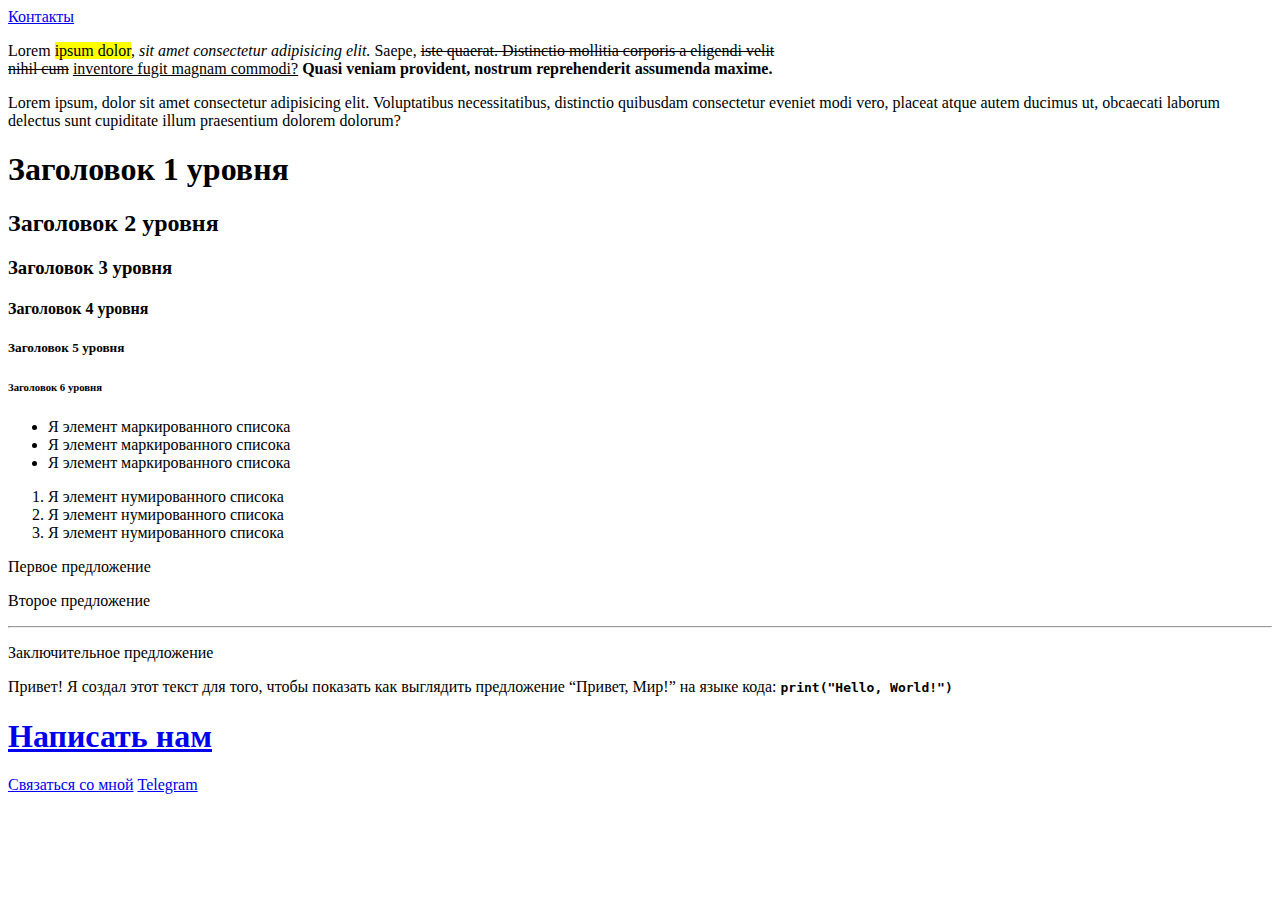
<file: learning/index.html>
<!DOCTYPE html>
<html lang="en">
<head>
     <meta charset="UTF-8">
     <meta name="viewport" content="width=device-width, initial-scale=1.0">
     <title>Learnin</title>
</head>
<body>

     <a href="#contacts">Контакты</a>

     <!-- Урок 3-->
     <p>Lorem <mark>ipsum dolor</mark>, <i>sit amet consectetur adipisicing elit.</i> Saepe, <s>iste quaerat. Distinctio mollitia corporis a eligendi velit <br/> nihil cum</s> <u>inventore fugit magnam commodi?</u> <b>Quasi veniam provident, nostrum reprehenderit assumenda maxime.</b></p>
     <p>Lorem ipsum, dolor sit amet consectetur adipisicing elit. Voluptatibus necessitatibus, distinctio quibusdam consectetur eveniet modi vero, placeat atque autem ducimus ut, obcaecati laborum delectus sunt cupiditate illum praesentium dolorem dolorum?</p>

     <!-- p - в данном случае просто блок с текстом, для которого можно применять разные атрибуты типа class и т.п, а b  ровно тоже самый блок с текстом, только шрифт Жирный, а i превращает текст в курсив. Также стоит добавить информацию про тег s для зачеркнутого текста, тег strong -  аналон b, но скрин ридер будет считать информацию важной. Точно также и em придает больший смысл для курсива, нежели i. Тег u в свою очередь подчеркивает определенную часть текста. Тег mark выделяет обозначенную вами часть текста цветом. Тег br  указывается в том месте, где нужно выполнить перенос строки -->

     <!-- Урок 4 -->
     <h1>Заголовок 1 уровня</h1>
     <h2>Заголовок 2 уровня</h2>
     <h3>Заголовок 3 уровня</h3>
     <h4>Заголовок 4 уровня</h4>
     <h5>Заголовок 5 уровня</h5>
     <h6>Заголовок 6 уровня</h6>

     <ul>
          <li>Я элемент маркированного списока</li>
          <li>Я элемент маркированного списока</li>
          <li>Я элемент маркированного списока</li>
     </ul>

     <ol>
          <li>Я элемент нумированного списока</li>
          <li>Я элемент нумированного списока</li>
          <li>Я элемент нумированного списока</li>
     </ol>

     <!-- Урок 5 -->
     <p>Первое предложение</p>
     <p>Второе предложение</p>
     <hr/>
     <p>Заключительное предложение</p>

     <!-- Тег hr  создает горизонтальную черту, которая позволяет отделить нужную часть информации от другой -->

     <p> Привет! Я создал этот текст для того, чтобы показать как выглядить предложение <q>Привет, Мир!</q> на языке кода: <strong><code>print("Hello, World!")</code></strong></p>

     <!-- Тег code используется для того, чтобы продемонстрировать частичку кода в твоем тексте -->

     <!-- Урок 6 -->

     <h1 id="contacts">
          <a href="mailto:ssselery@gmail.com">Написать нам<a>
     </h1>

     <!-- В самом начале я сделал ссылку на id заголовка контактов с символом #, теперь при нажатии на данную ссылку меня автоматически будет перебрасывать на ту часть страницы, где лежит блок с id = contacts. это называется  Якорная Ссылка  -->

     <!-- Также я добавил в атрибут href  ссылку на свою почту, добавляя возможность написать письмо мне через mailto:example@gmail.com -->

     <a href="/some-file.zip" download=""></a>

     <!-- Также через тег a можно добавить возможность скачивать что-то на вашем сайте, важно добавить атрибут download  -->

     <a href="tel:+79775200671">Связаться со мной</a>

     <!-- Ты также можешь добавить возможность связаться с тобой по указанному телефону, если в ссылке добавишь  tel: и после двоеточия укажешь нужный номер телефона -->

     <a href="https://t.me/schmunkem">Telegram</a>
</body>
</html>
</file>
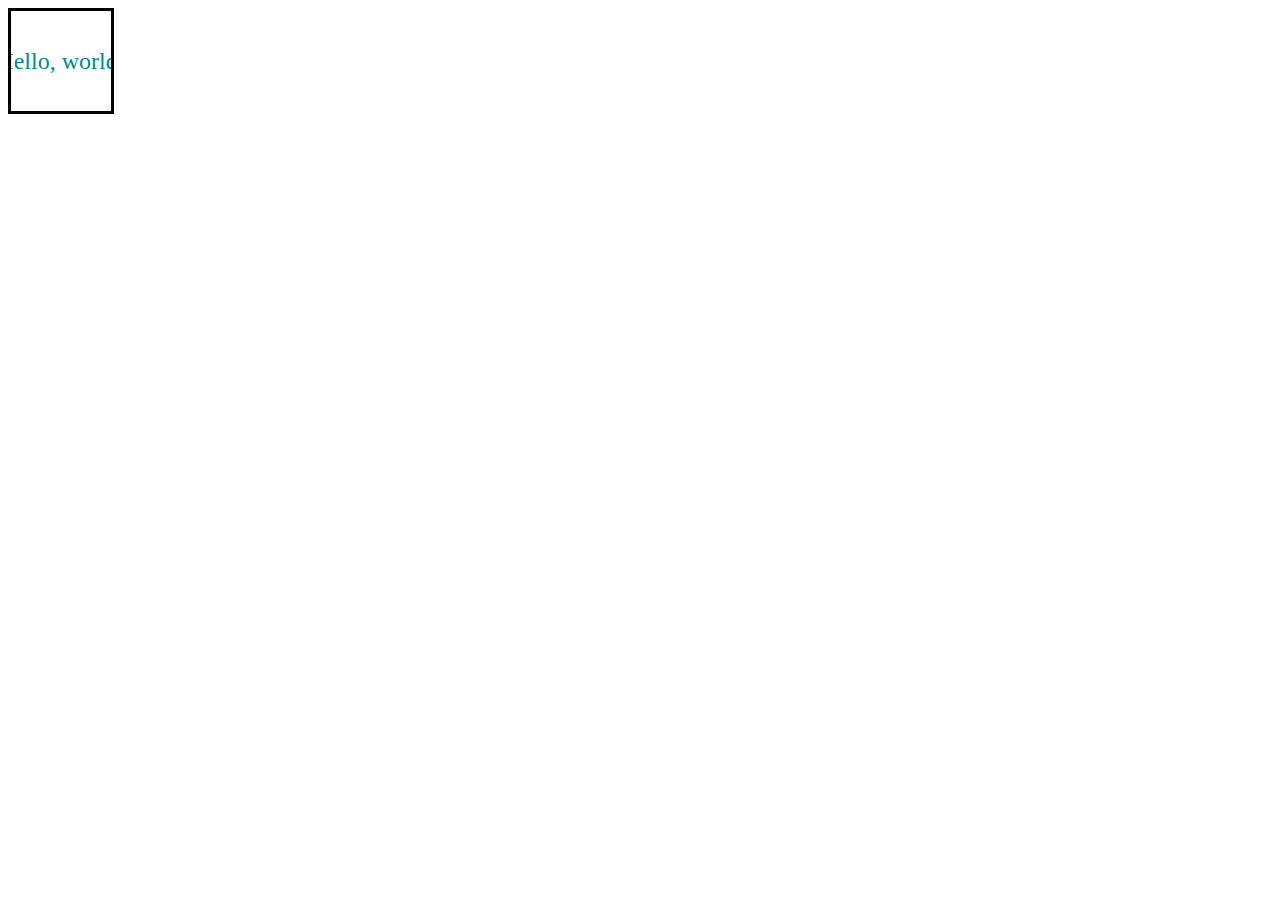
<file: learning/just_scss/index.html>
<!DOCTYPE html>
<html lang="en">
<head>
     <meta charset="UTF-8">
     <meta name="viewport" content="width=device-width, initial-scale=1.0">
     <title>Test SCSS</title>
     <link rel="stylesheet" href="../../css/styles.css">
</head>
<body>
     <div class="wrapper"><p class="wrapper__phrase">Hello, world!</p></div>
</body>
</html>
</file>
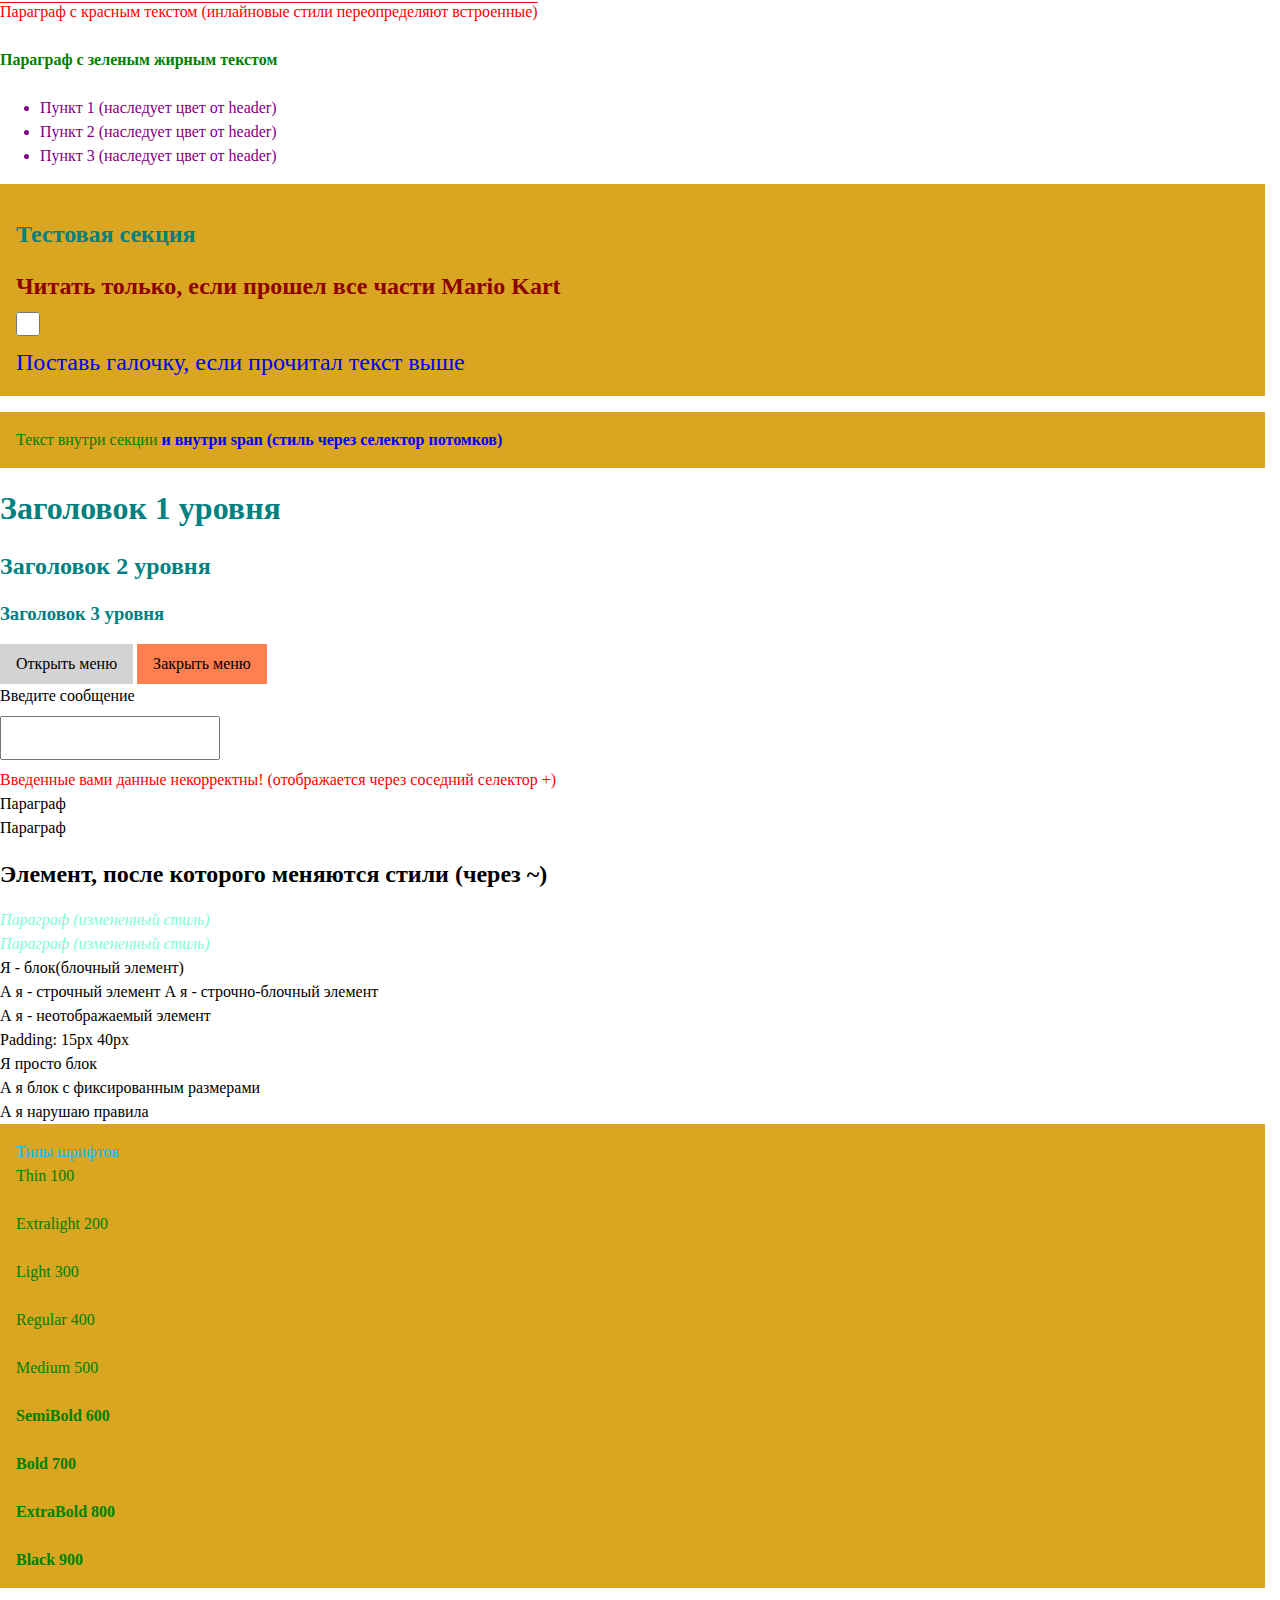
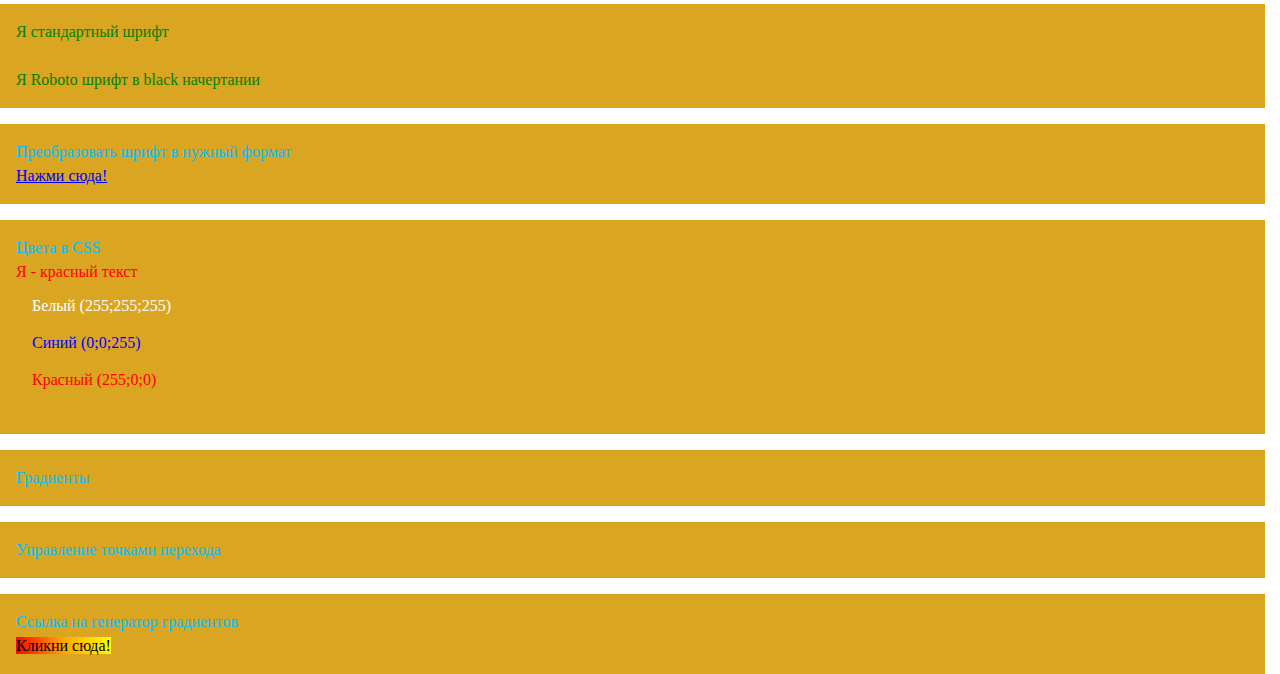
<file: learning/just_css/css_help.html>
<!DOCTYPE html>
<html lang="en">
<head>
    <meta charset="UTF-8">
    <meta name="viewport" content="width=device-width, initial-scale=1.0">
    <link rel="stylesheet" href="learning.css">
    <link rel="stylesheet" href="normalize.css">
    <title>CSS Learning</title>
    <style>
        /* Встроенные стили (второй по приоритету способ подключения) */
        p {
            text-decoration: none;
        }
    </style>
</head>
<body>
    <!--
    ===========================================
    Урок 1: Введение в CSS
    ===========================================

    Способы подключения CSS:
    1. Инлайновые стили (атрибут style) - наивысший приоритет
    2. Встроенные стили (тег <style> в head)
    3. Внешние стили (отдельный .css файл) - рекомендуемый способ

    Приоритетность стилей (от низшего к высшему):
    1. Браузерные стили (user agent stylesheet)
    2. Пользовательские стили (браузерные расширения)
    3. Авторские стили (стили разработчика)
    4. Стили во время анимации (animation)
    5. Авторские с !important
    6. Пользовательские с !important
    7. Стили во время переходов (transition)

    Наследование:
    Дочерние элементы наследуют некоторые стили родителя
    (например, color, font-family, line-height)
    -->

    <p style="color: red; text-decoration: overline;">
        Параграф с красным текстом (инлайновые стили переопределяют встроенные)
    </p>

    <p style="color: green; font-weight: 700;">
        Параграф с зеленым жирным текстом
    </p>

    <header>
        <nav>
            <ul>
                <li>Пункт 1 (наследует цвет от header)</li>
                <li>Пункт 2 (наследует цвет от header)</li>
                <li>Пункт 3 (наследует цвет от header)</li>
            </ul>
        </nav>
    </header>

    <!--
    ===========================================
    Урок 2: CSS-селекторы
    ===========================================

    Основные типы селекторов:
    1. По тегу: `tag { }`
    2. По классу: `.class { }` (рекомендуемый способ)
    3. По id: `#id { }` (не рекомендуется для стилей)
    4. По атрибуту: `[attr="value"] { }`

    Комбинаторы:
    1. Потомки: `parent child { }`
    2. Дочерние: `parent > child { }`
    3. Соседние: `element + sibling { }`
    4. Общие соседи: `element ~ siblings { }`
    -->

    <section>
        <h2 id="test">Тестовая секция</h2>
        <p class="user-warning">Читать только, если прошел все части Mario Kart</p>
        <form>
            <input type="checkbox" name="user-test" id="warning-test">
            <label for="warning-test" id="id-selector">Поставь галочку, если прочитал текст выше</label>
        </form>
    </section>

    <section>
        <p>
            Текст внутри секции
            <span>и внутри span (стиль через селектор потомков)</span>
        </p>
    </section>

    <h1>Заголовок 1 уровня</h1>
    <h2>Заголовок 2 уровня</h2>
    <h3>Заголовок 3 уровня</h3>

    <form>
        <button class="button">Открыть меню</button>
        <button class="button is-active">Закрыть меню</button>
    </form>

    <form>
        <label for="user-message">Введите сообщение</label>
        <input class="input is-invalid" id="user-message">
        <div class="error-message">
            Введенные вами данные некорректны! (отображается через соседний селектор +)
        </div>
    </form>

    <p class="parag">Параграф</p>
    <p class="parag">Параграф</p>
    <h2 class="using-after">Элемент, после которого меняются стили (через ~)</h2>
    <p class="parag">Параграф (измененный стиль)</p>
    <p class="parag">Параграф (измененный стиль)</p>

    <!--
    ===========================================
    Урок 3:  Блочная модель в CSS
    ===========================================

    Свойство:
    -display
    Значения:

    1.Block
    1.1 Занимает всю ширину родителя.
    1.2 Можно задавать width, height, margin, padding.
    1.3 Используется для div по умолчанию.

    2. Inline
    2.1 Занимает ровно столько места, сколько нужно контенту внутри.
    2.2 Нельзя задавать width, height, margin-top/bottom.

    3. Inline-block
    3.1 Ведет себя как inline
    3.2 Но можно задавать width, height, margin, padding.

    4. None
    4.1 Позволяет полностью скрыть элемент со страницы
    4.2 Элемент все еще доступен для разметки

    Свойство: padding
    - padding: 15px -> отступы внутри по 15 пикселей с каждой стороны
    - padding: 15px 40px -> отступы внутри: 15px сверху и снизу, 40px справа и слева

    Свойство: border
    - border: 5px solid red -> указывать: ширина + тип линии + цвет(черный по умолчанию) в любом порядке

    Свойство: box-sizing
    - content-box -> width и height задаются только для контента, border и padding добавляются снаружи
    - border-box -> width и height включают в себя border и padding, размер элемента остается фиксированным.


    Важно:
    Итоговые width и height считаются с учетом padding, border и других свойств. Margin не прибавляется!
    -->

    <div class="block-obj">Я - блок(блочный элемент)</div>

    <span class="inline-obj">А я - строчный элемент</span>

    <span class="inline-block-obj">А я - строчно-блочный элемент</span>

    <div class="none-obj">А я - неотображаемый элемент</div>

    <div class="test-block">Padding: 15px 40px</div>

    <div class="common-box">Я просто блок</div>

    <div class="common-box normal-size">А я блок с фиксированным размерами</div>

    <div class="rule-breaking-block">А я нарушаю правила</div>

    <!--
    ===========================================
    Урок 4: Внутренние и внешние отступы в CSS
    ===========================================

    Свойство: padding
    - Одно значение -> применяется на все стороны относительно объекта
    - Два значения -> верх и низ + право и лево
    - Три значения -> верх + право и лево + низ
    - Четрые значения -> верх + право + низ + лево

    - Уpadding также существует несколько версий для добавления отступов в отдельной стороне:
    -top,-right,-botttom,-left -> для каждой стороны
    -block, -inline -> по вертикали и горизонтали соответственно


    Свойство: margin
    Значения регулируются аналогично padding.

    Обратить внимание:
    -Возможно установить значение margin: auto, в таком случае браузер сам решит, сколько нужно сделать отступы.
    - Значение magin может быть отрицательно

    Важно:
    - При столкновении двух margin у разных элементов браузер выберет наибольший и применит его, например при столкновении двух элементов с отступами 50 и 100 друг от друга, расстояние между ними будет 100.

    -->

    <!--
    ===========================================
    Урок 5: Обнуляющие стили CSS
    ===========================================

    Normalize CSS/ Reset CSS использовать для стандартизации стилей под все браузеры.

    -->

    <!--
    ===========================================
    Урок 6: Шрифты в CSS
    ===========================================

    Все форматы шрифтов:
    - eot,svg,ttf,woff - старые форматы шрифтов
     - woff2 - новый формат шрифтов

     Применение:
     - нужно использовать свойство font-family в стилях(наследуется)

     Всего 3 способа использования:
    1. Через @font-face (экономия трафика) - лучший вариант
    2. Через @import с указанием url
    3. Через link

    transfonter.org - сервис для конвертации шрифтов в нужный формат

    Свойство line-height:
    - Задает межстрочный интервал

    -->

    <section class="example">
        <header class="list-head">Типы шрифтов</header>
        <div class="font-list">
            <p style="font-weight: 100;">Thin 100</p>
            <p style="font-weight: 200;">Extralight 200</p>
            <p style="font-weight: 300;">Light 300</p>
            <p style="font-weight: 400;">Regular 400</p>
            <p style="font-weight: 500;">Medium 500</p>
            <p style="font-weight: 600;">SemiBold 600</p>
            <p style="font-weight: 700;">Bold 700</p>
            <p style="font-weight: 800;">ExtraBold 800</p>
            <p style="font-weight: 900;">Black 900</p>
        </div>
    </section>

    <section class="example">
        <div class="font-list">
            <p>Я стандартный шрифт</p>
            <p class="font-black">Я Roboto шрифт в black начертании</p>
        </div>
    </section>

    <section class="example">
        <header class="list-head">Преобразовать шрифт в нужный формат</header>
        <a href="https://transfonter.org/" class="transfer-link" target="_blank">Нажми сюда!</a>
    </section>

    <!--
    ===========================================
    Урок 7: Цвета в CSS #1`
    ===========================================

    Существует несколько форматов, при помощи которых задают цвета. Рассмотрим основные:
    - color: white -> цвет задается через латинское наименование/некий цифровой индекс
    - color: rgb(255 255 255) -> цвет задается через rgb формат при помощи чисел
    - color: #fff -> цвет задается через по тому же принципу, что и rgb, но только через цифро-буквенные комбинации

    Важно:
    - Существует color: transparent; . Используют, чтобы сделать элемент прозрачным
    - Если указать для какого-либо объекта color, то при редактировании элемента дальше можно не дублировать этот же цвет, а использовать currentColor.


    -->

    <section class="example new-style">
        <header class="list-head">Цвета в CSS </header>
        <div class="color-box">
            <p style="color: red;">Я - красный текст </p>
        </div>
        <section class="example common">
            <div class="color-box" style="line-height: 0.8;">
                <p style="color: rgb(255 255 255);">Белый (255;255;255)</p>
                <p style="color: rgb(0 0 255);">Синий (0;0;255)</p>
                <p style="color: rgb(255 0 0);">Красный (255;0;0)</p>
            </div>
        </section>
    </section>

    <!--
    ===========================================
    Урок 8: Цвета в CSS #2
    ===========================================

    Свойтсво:
    - background:
    Позволяет использовать сразу несколько свойств внутри себя (-color,-image,-repeat,-position,-size,-attachment,-clip)

    Градиенты:
    - Задаются фоном к элементу при помощи background-image: linear-gradient(indianred,cornflowerblue);
    - Всего есть 3 типа градиентов в css: linear,radial,conic, а также свойство repeating для их повторения и deg/turn для определения градуса градиента(прописывается в самом начале перед перечислением цветов)

    Важно:
    - Можно прописать порог вхождение и выхода каждого цвета в градиенте, дописав значение(я) в процентах после каждого цвета. Если процент входа и выхода двух соседних элементов соовпадет, то плавный переход превратится в статичный.

    -->

    <section class="example">
        <header class="list-head">Градиенты</header>
        <div class="grad-boxes">
            <div class="box-1"></div>
            <div class="box-2"></div>
            <div class="box-3"></div>
        </div>
    </section>

    <section class="example new-style">
        <header class="list-head">Управление точками перехода</header>
        <div class="box-example"></div>
    </section>

    <section class="example">
        <header class="list-head">Ссылка на генератор градиентов</header>
        <a href="https://cssgradient.io" target="_blank" style="text-decoration: none; background-image: linear-gradient(90grad, red, orange,yellow); color: black;">Кликни сюда!</a>
    </section>


    <!--
    ===========================================
    Урок 9: Рамки, обводки, тени, фильтры в CSS
    ===========================================

    

    -->

</body>
</html>
</file>
<file: css/styles.css>
.wrapper {
  display: flex;
  justify-content: center;
  align-items: center;
  overflow: auto;
  border: 3px solid black;
  background-color: white;
  color: darkcyan;
  width: 100px;
  aspect-ratio: 1;
}
.wrapper__phrase {
  white-space: nowrap;
  font-size: 24px;
}

.grid {
  --columns: 1;
  display: grid;
  grid-template-columns: repeat(--columns, 1fr);
}
.grid--2 {
  --columns: 2;
}
.grid--3 {
  --columns: 3;
}
.grid--4 {
  --columns: 4;
}
.grid--5 {
  --columns: 5;
}
.grid--6 {
  --columns: 6;
}
.grid--7 {
  --columns: 7;
}
.grid--8 {
  --columns: 8;
}
.grid--9 {
  --columns: 9;
}
.grid--10 {
  --columns: 10;
}
.grid--11 {
  --columns: 11;
}/*# sourceMappingURL=styles.css.map */
</file>
<file: learning/just_css/learning.css>
/* Урок 1: Введение */
header {
    color: deepskyblue; /* Наследуется дочерними элементами */
}

ul {
    color: purple; /* Переопределяет наследование от header */
}

/* Урок 2: CSS-Селекторы */

/* Селектор по тегу */
section {
    background-color: goldenrod;
    padding: 1rem; /* Добавлено для лучшего отображения */
    margin-bottom: 1rem; /* Добавлено для разделения секций */
}

/* Селектор по классу (рекомендуемый способ) */
.user-warning {
    color: darkred;
    font-size: 1.5rem; /* Использование rem вместо px для адаптивности */
    font-weight: 700;
}

/* Селектор по id (не рекомендуется для стилей) */
#id-selector {
    font-size: 1.5rem;
    color: blue;
    display: block; /* Добавлено для лучшего отображения */
    margin-top: 0.5rem;
}

/* Селектор по атрибуту */
[type="checkbox"] {
    height: 1.5rem;
    width: 1.5rem;
    vertical-align: middle; /* Добавлено для выравнивания с текстом */
}

/* Селектор потомков */
section p {
    color: green;
}

section p span {
    color: blue;
    font-weight: bold; /* Добавлено для наглядности */
}

/* Группировка селекторов */
h1,
h2,
h3 {
    color: teal;
    margin: 1rem 0; /* Добавлено для единообразия */
}

/* Множественные классы */
.button {
    background-color: lightgray;
    padding: 0.5rem 1rem;
    border: none;
    cursor: pointer;
}

.button.is-active {
    background-color: coral;
}

/* Соседний селектор (+) */
.error-message {
    color: red;
    visibility: hidden;
    margin-top: 0.5rem;
}

.input.is-invalid + .error-message {
    visibility: visible;
}

/* Общий селектор соседей (~) */
.using-after {
    color: black;
}

.using-after ~ .parag {
    color: aquamarine;
    font-style: italic; /* Добавлено для наглядности */
}

/* Дополнительные улучшения */
input {
    display: block;
    margin: 0.5rem 0;
    padding: 0.5rem;
}
</file>
